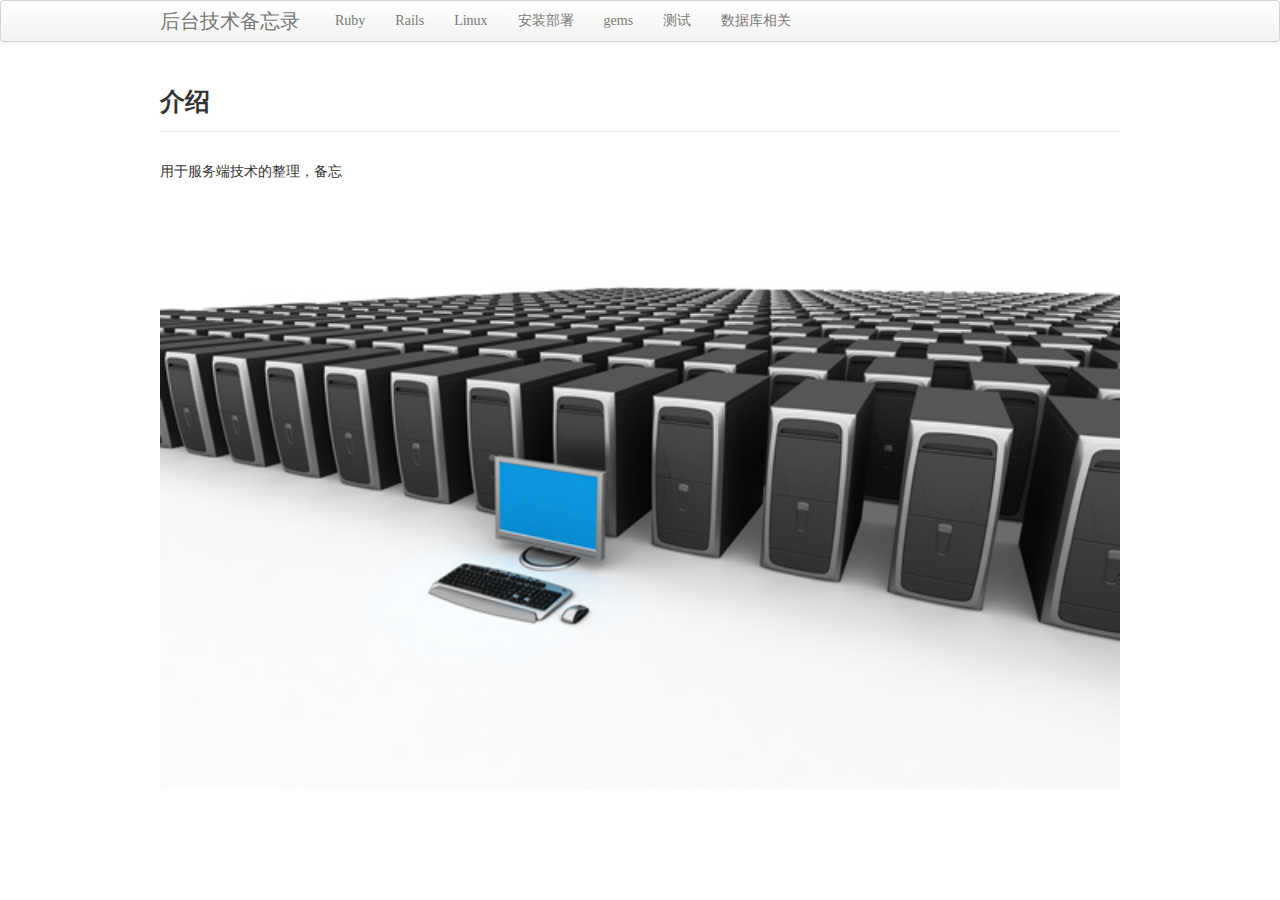
<file: index.html>
<!DOCTYPE html>
<html>
    <head>
        <meta charset=utf-8>
        <link type="text/css" rel="stylesheet" href="bootstrap.css"/>
		<link type="text/css" rel="stylesheet" href="stylesheets/screen.css"/>
		<link type="text/css" rel="stylesheet" href="demo_self.css"/>
		<link type="text/css" rel="stylesheet" href="prettify.css"/>
		<link type="text/css" rel="stylesheet" href="960_24_col.css"/>
    </head>
    <body onload="prettyPrint()">
        <div class="navbar">
          <div class="navbar-inner">
              <div class="container_24">
                <a class="brand" href="index.html">后台技术备忘录</a>
                <ul class="nav">
                  <li><a href="ruby.html">Ruby</a></li>
                  <li><a href="rails.html">Rails</a></li>
                  <li><a href="linux.html">Linux</a></li>
                  <li><a href="install.html">安装部署</a></li>
                  <li><a href="gems.html">gems</a></li>
                  <li><a href="test.html">测试</a></li>
                  <li><a href="database.html">数据库相关</a></li>
                </ul>
            </div>
          </div>
        </div>
		<div class="container_24">
            <h3 class="page-header">介绍</h3>
            <p>用于服务端技术的整理，备忘</p>
            <img src="image/server.jpg" style="width:960px">
			
		</div>
		<script type="text/javascript" src="jquery-1.7.1.min.js"></script>
        <!--[if IE]>
        <script type="text/javascript" src="form_type.js"></script>
        <![endif]-->
        <script type="text/javascript" src="prettify.js"></script>
		<script type="text/javascript" src="select.js"></script>
		<script type="text/javascript" src="bootstrap.js"></script>
        <script type="text/javascript" src="Livevalidation.js"></script>
         <script type="text/javascript" src="number.js"></script>
    </body>
</html>
</file>
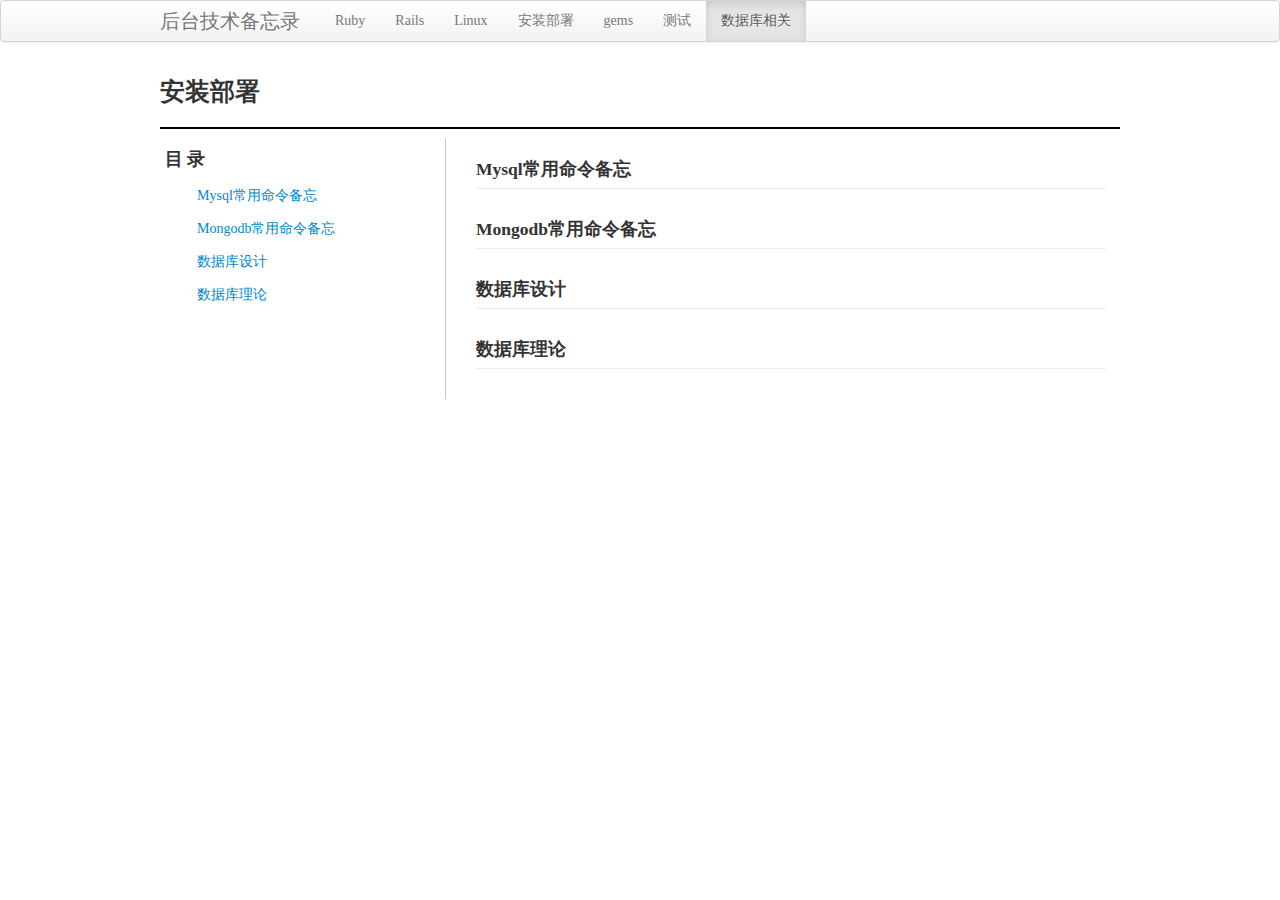
<file: database.html>
<!DOCTYPE html>
<html>
    <head>
        <meta charset=utf-8>
        <link type="text/css" rel="stylesheet" href="bootstrap.css"/>
		<link type="text/css" rel="stylesheet" href="stylesheets/screen.css"/>
		<link type="text/css" rel="stylesheet" href="demo_self.css"/>
		<link type="text/css" rel="stylesheet" href="prettify.css"/>
		<link type="text/css" rel="stylesheet" href="960_24_col.css"/>
    </head>
    <body onload="prettyPrint()">
        <div class="navbar">
          <div class="navbar-inner">
              <div class="container_24">
                <a class="brand" href="index.html">后台技术备忘录</a>
                <ul class="nav">
                  <li><a href="ruby.html">Ruby</a></li>
                  <li><a href="rails.html">Rails</a></li>
                  <li><a href="linux.html">Linux</a></li>
                  <li><a href="install.html">安装部署</a></li>
                  <li><a href="gems.html">gems</a></li>
                  <li><a href="test.html">测试</a></li>
                  <li class="active"><a href="database.html">数据库相关</a></li>
                </ul>
            </div>
          </div>
        </div>
		<div class="container_24">
            <h3 class="infoTitle">安装部署</h3>
            <div class="leftside grid_7">
                <h4>目 录</h4>
                <div class="row indexcontent">
                    <ul class="nav nav-pills nav-stacked">
                        <li><a href="#">Mysql常用命令备忘</a></li>
                        <li><a href="#">Mongodb常用命令备忘</a></li>
                        <li><a href="#">数据库设计</a></li>
                        <li><a href="#">数据库理论</a></li>
                    </ul>
                </div>
            </div>
            <div class="rightside grid_16">
                <h4 class="page-header">Mysql常用命令备忘</h3>
                <h4 class="page-header">Mongodb常用命令备忘</h3>
                <h4 class="page-header">数据库设计</h3>
                <h4 class="page-header">数据库理论</h3>
                
            </div>
		</div>
		<script type="text/javascript" src="jquery-1.7.1.min.js"></script>
        <!--[if IE]>
        <script type="text/javascript" src="form_type.js"></script>
        <![endif]-->
        <script type="text/javascript" src="prettify.js"></script>
		<script type="text/javascript" src="select.js"></script>
		<script type="text/javascript" src="bootstrap.js"></script>
        <script type="text/javascript" src="Livevalidation.js"></script>
         <script type="text/javascript" src="number.js"></script>
    </body>
</html>
</file>
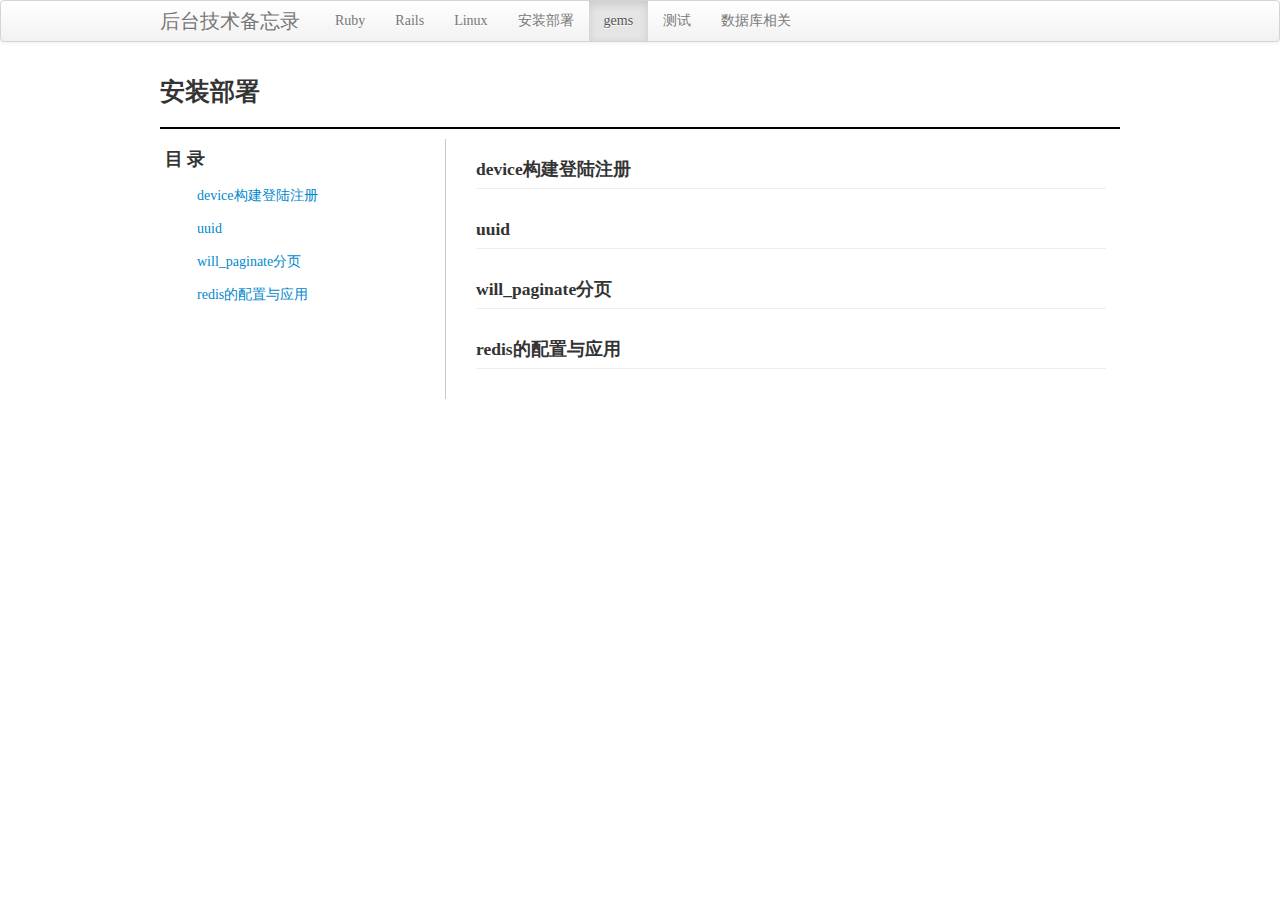
<file: gems.html>
<!DOCTYPE html>
<html>
    <head>
        <meta charset=utf-8>
        <link type="text/css" rel="stylesheet" href="bootstrap.css"/>
		<link type="text/css" rel="stylesheet" href="stylesheets/screen.css"/>
		<link type="text/css" rel="stylesheet" href="demo_self.css"/>
		<link type="text/css" rel="stylesheet" href="prettify.css"/>
		<link type="text/css" rel="stylesheet" href="960_24_col.css"/>
    </head>
    <body onload="prettyPrint()">
        <div class="navbar">
          <div class="navbar-inner">
              <div class="container_24">
                <a class="brand" href="index.html">后台技术备忘录</a>
                <ul class="nav">
                  <li><a href="ruby.html">Ruby</a></li>
                  <li><a href="rails.html">Rails</a></li>
                  <li><a href="linux.html">Linux</a></li>
                  <li><a href="install.html">安装部署</a></li>
                  <li class="active"><a href="gems.html">gems</a></li>
                  <li><a href="test.html">测试</a></li>
                  <li><a href="database.html">数据库相关</a></li>
                </ul>
            </div>
          </div>
        </div>
		<div class="container_24">
            <h3 class="infoTitle">安装部署</h3>
            <div class="leftside grid_7">
                <h4>目 录</h4>
                <div class="row indexcontent">
                    <ul class="nav nav-pills nav-stacked">
                        <li><a href="#">device构建登陆注册</a></li>
                        <li><a href="#">uuid</a></li>
                        <li><a href="#">will_paginate分页</a></li>
                        <li><a href="#">redis的配置与应用</a></li>
                    </ul>
                </div>
            </div>
            <div class="rightside grid_16">
                <h4 class="page-header">device构建登陆注册</h3>
                <h4 class="page-header">uuid</h3>
                <h4 class="page-header">will_paginate分页</h3>
                <h4 class="page-header">redis的配置与应用</h3>
                
            </div>
		</div>
		<script type="text/javascript" src="jquery-1.7.1.min.js"></script>
        <!--[if IE]>
        <script type="text/javascript" src="form_type.js"></script>
        <![endif]-->
        <script type="text/javascript" src="prettify.js"></script>
		<script type="text/javascript" src="select.js"></script>
		<script type="text/javascript" src="bootstrap.js"></script>
        <script type="text/javascript" src="Livevalidation.js"></script>
        <script type="text/javascript" src="number.js"></script>
    </body>
</html>
</file>
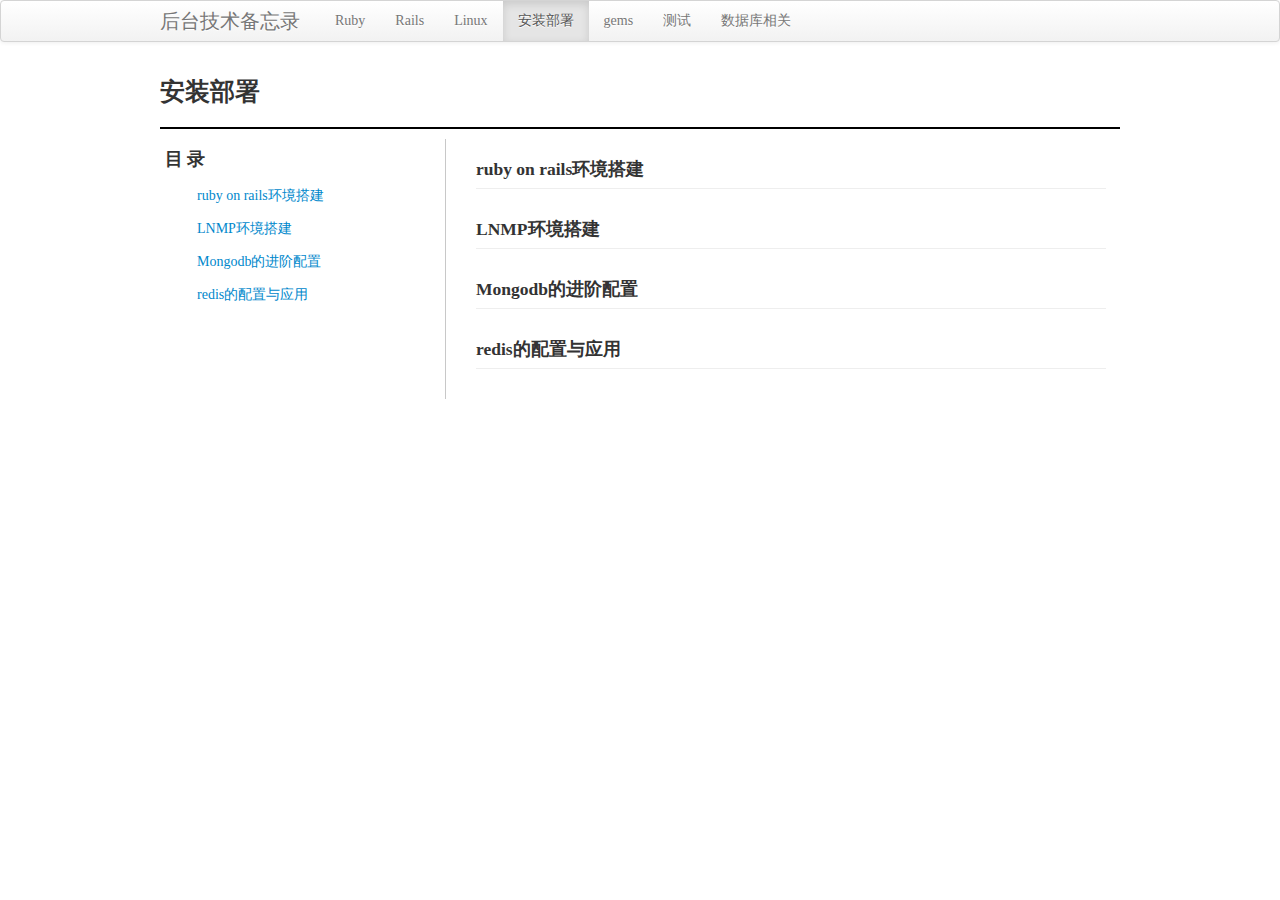
<file: install.html>
<!DOCTYPE html>
<html>
    <head>
        <meta charset=utf-8>
        <link type="text/css" rel="stylesheet" href="bootstrap.css"/>
		<link type="text/css" rel="stylesheet" href="stylesheets/screen.css"/>
		<link type="text/css" rel="stylesheet" href="demo_self.css"/>
		<link type="text/css" rel="stylesheet" href="prettify.css"/>
		<link type="text/css" rel="stylesheet" href="960_24_col.css"/>
    </head>
    <body onload="prettyPrint()">
        <div class="navbar">
          <div class="navbar-inner">
              <div class="container_24">
                <a class="brand" href="index.html">后台技术备忘录</a>
                <ul class="nav">
                  <li><a href="ruby.html">Ruby</a></li>
                  <li><a href="rails.html">Rails</a></li>
                  <li><a href="linux.html">Linux</a></li>
                  <li class="active"><a href="install.html">安装部署</a></li>
                  <li><a href="gems.html">gems</a></li>
                  <li><a href="test.html">测试</a></li>
                  <li><a href="database.html">数据库相关</a></li>
                </ul>
            </div>
          </div>
        </div>
		<div class="container_24">
            <h3 class="infoTitle">安装部署</h3>
            <div class="leftside grid_7">
                <h4>目 录</h4>
                <div class="row indexcontent">
                    <ul class="nav nav-pills nav-stacked">
                        <li><a href="#">ruby on rails环境搭建</a></li>
                        <li><a href="#">LNMP环境搭建</a></li>
                        <li><a href="#">Mongodb的进阶配置</a></li>
                        <li><a href="#">redis的配置与应用</a></li>
                    </ul>
                </div>
            </div>
            <div class="rightside grid_16">
                <h4 class="page-header">ruby on rails环境搭建</h3>
                <h4 class="page-header">LNMP环境搭建</h3>
                <h4 class="page-header">Mongodb的进阶配置</h3>
                <h4 class="page-header">redis的配置与应用</h3>
                
            </div>
		</div>
		<script type="text/javascript" src="jquery-1.7.1.min.js"></script>
        <!--[if IE]>
        <script type="text/javascript" src="form_type.js"></script>
        <![endif]-->
        <script type="text/javascript" src="prettify.js"></script>
		<script type="text/javascript" src="select.js"></script>
		<script type="text/javascript" src="bootstrap.js"></script>
        <script type="text/javascript" src="Livevalidation.js"></script>
        <script type="text/javascript" src="number.js"></script>
    </body>
</html>
</file>
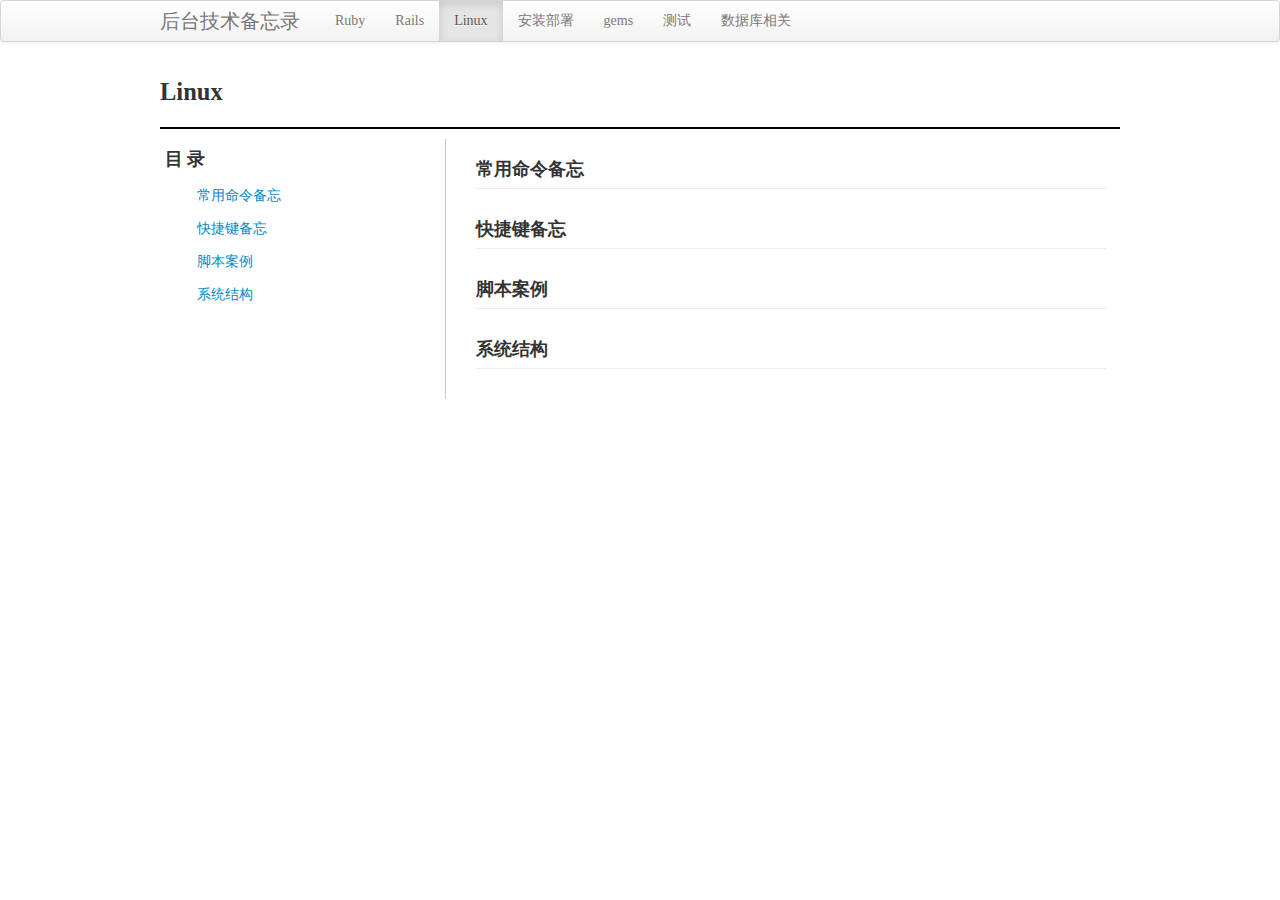
<file: linux.html>
<!DOCTYPE html>
<html>
    <head>
        <meta charset=utf-8>
        <link type="text/css" rel="stylesheet" href="bootstrap.css"/>
		<link type="text/css" rel="stylesheet" href="stylesheets/screen.css"/>
		<link type="text/css" rel="stylesheet" href="demo_self.css"/>
		<link type="text/css" rel="stylesheet" href="prettify.css"/>
		<link type="text/css" rel="stylesheet" href="960_24_col.css"/>
    </head>
    <body onload="prettyPrint()">
        <div class="navbar">
          <div class="navbar-inner">
              <div class="container_24">
                <a class="brand" href="index.html">后台技术备忘录</a>
                <ul class="nav">
                  <li><a href="ruby.html">Ruby</a></li>
                  <li><a href="rails.html">Rails</a></li>
                  <li class="active"><a href="linux.html">Linux</a></li>
                  <li><a href="install.html">安装部署</a></li>
                  <li><a href="gems.html">gems</a></li>
                  <li><a href="test.html">测试</a></li>
                  <li><a href="database.html">数据库相关</a></li>
                </ul>
            </div>
          </div>
        </div>
		<div class="container_24">
            <h3 class="infoTitle">Linux</h3>
            <div class="leftside grid_7">
                <h4>目 录</h4>
                <div class="row indexcontent">
                    <ul class="nav nav-pills nav-stacked">
                        <li><a href="#">常用命令备忘</a></li>
                        <li><a href="#">快捷键备忘</a></li>
                        <li><a href="#">脚本案例</a></li>
                        <li><a href="#">系统结构</a></li>
                    </ul>
                </div>
            </div>
            <div class="rightside grid_16">
                <h4 class="page-header">常用命令备忘</h3>
                <h4 class="page-header">快捷键备忘</h3>
                <h4 class="page-header">脚本案例</h3>
                <h4 class="page-header">系统结构</h3>
                
            </div>
		</div>
		<script type="text/javascript" src="jquery-1.7.1.min.js"></script>
        <!--[if IE]>
        <script type="text/javascript" src="form_type.js"></script>
        <![endif]-->
        <script type="text/javascript" src="prettify.js"></script>
		<script type="text/javascript" src="select.js"></script>
		<script type="text/javascript" src="bootstrap.js"></script>
        <script type="text/javascript" src="Livevalidation.js"></script>
         <script type="text/javascript" src="number.js"></script>
    </body>
</html>
</file>
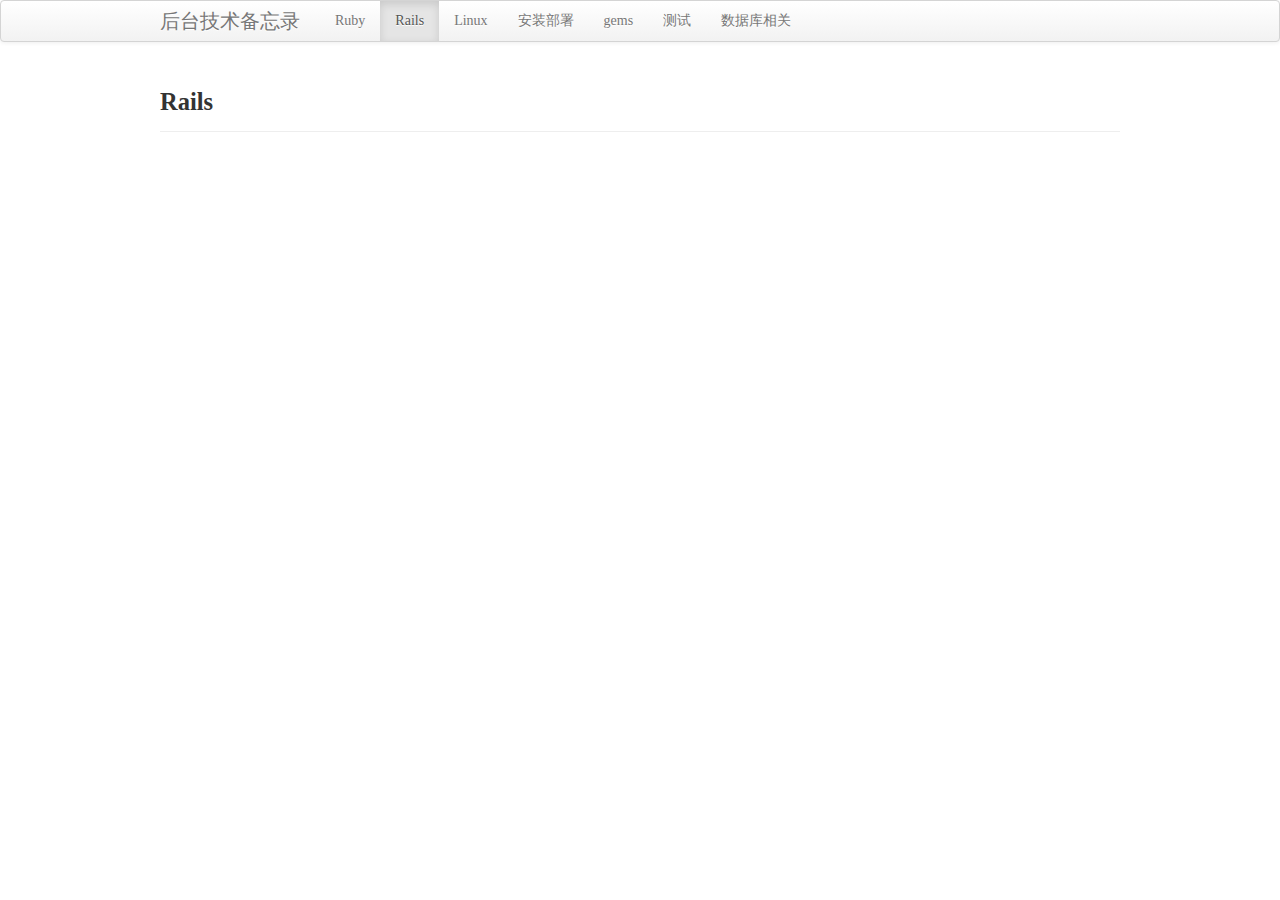
<file: rails.html>
<!DOCTYPE html>
<html>
    <head>
        <meta charset=utf-8>
        <link type="text/css" rel="stylesheet" href="bootstrap.css"/>
		<link type="text/css" rel="stylesheet" href="stylesheets/screen.css"/>
		<link type="text/css" rel="stylesheet" href="demo_self.css"/>
		<link type="text/css" rel="stylesheet" href="prettify.css"/>
		<link type="text/css" rel="stylesheet" href="960_24_col.css"/>
    </head>
    <body onload="prettyPrint()">
        <div class="navbar">
          <div class="navbar-inner">
              <div class="container_24">
                <a class="brand" href="index.html">后台技术备忘录</a>
                <ul class="nav">
                  <li><a href="ruby.html">Ruby</a></li>
                  <li class="active"><a href="rails.html">Rails</a></li>
                  <li><a href="linux.html">Linux</a></li>
                  <li><a href="install.html">安装部署</a></li>
                  <li><a href="gems.html">gems</a></li>
                  <li><a href="test.html">测试</a></li>
                  <li><a href="database.html">数据库相关</a></li>
                </ul>
            </div>
          </div>
        </div>
		<div class="container_24">
            <h3 class="page-header">Rails</h3>
			
		</div>
		<script type="text/javascript" src="jquery-1.7.1.min.js"></script>
        <!--[if IE]>
        <script type="text/javascript" src="form_type.js"></script>
        <![endif]-->
        <script type="text/javascript" src="prettify.js"></script>
		<script type="text/javascript" src="select.js"></script>
		<script type="text/javascript" src="bootstrap.js"></script>
        <script type="text/javascript" src="Livevalidation.js"></script>
         <script type="text/javascript" src="number.js"></script>
    </body>
</html>
</file>
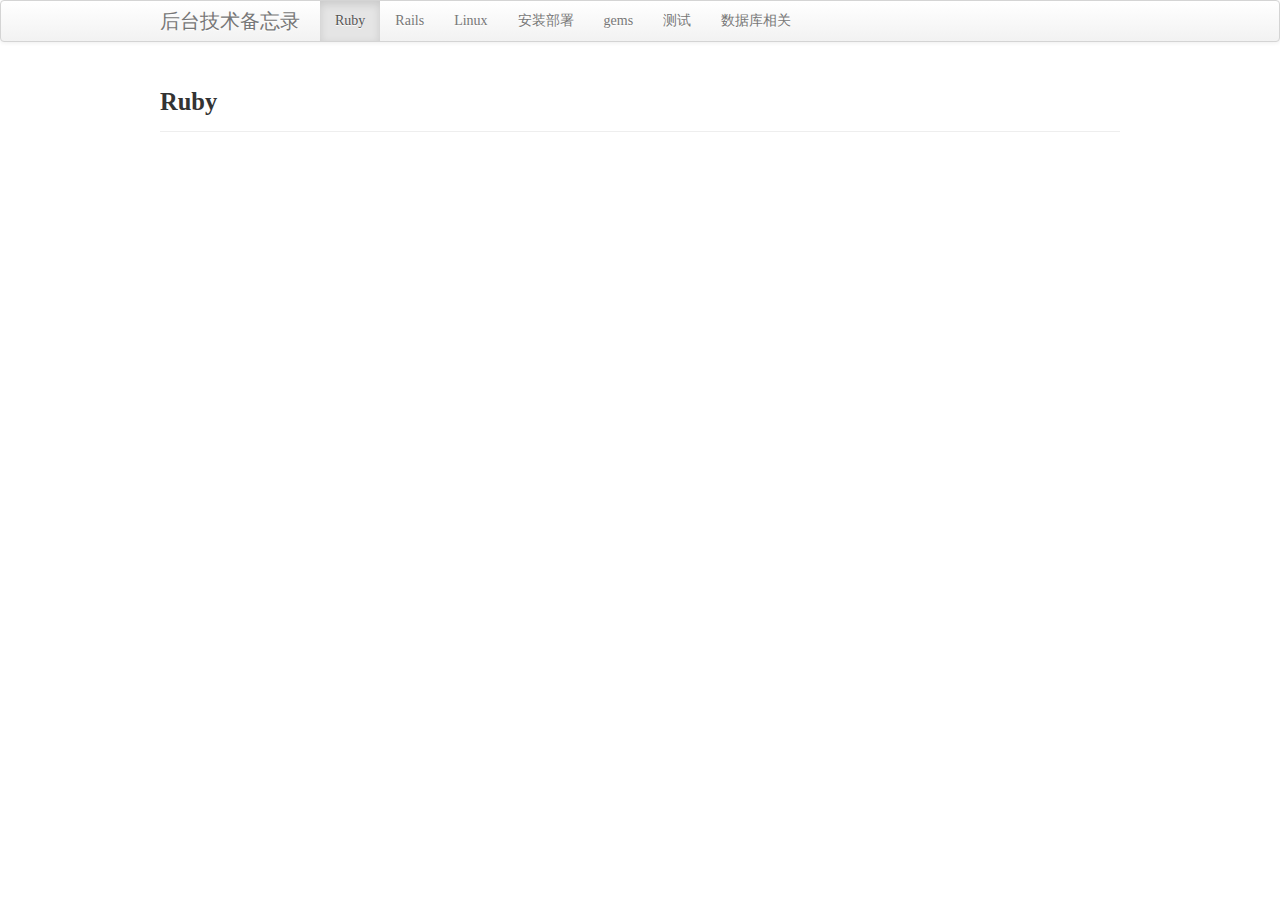
<file: ruby.html>
<!DOCTYPE html>
<html>
    <head>
        <meta charset=utf-8>
        <link type="text/css" rel="stylesheet" href="bootstrap.css"/>
		<link type="text/css" rel="stylesheet" href="stylesheets/screen.css"/>
		<link type="text/css" rel="stylesheet" href="demo_self.css"/>
		<link type="text/css" rel="stylesheet" href="prettify.css"/>
		<link type="text/css" rel="stylesheet" href="960_24_col.css"/>
    </head>
    <body onload="prettyPrint()">
        <div class="navbar">
          <div class="navbar-inner">
              <div class="container_24">
                <a class="brand" href="index.html">后台技术备忘录</a>
                <ul class="nav">
                  <li class="active"><a href="ruby.html">Ruby</a></li>
                  <li><a href="rails.html">Rails</a></li>
                  <li><a href="linux.html">Linux</a></li>
                  <li><a href="install.html">安装部署</a></li>
                  <li><a href="gems.html">gems</a></li>
                  <li><a href="test.html">测试</a></li>
                  <li><a href="database.html">数据库相关</a></li>
                </ul>
            </div>
          </div>
        </div>
		<div class="container_24">
            <h3 class="page-header">Ruby</h3>
			
		</div>
		<script type="text/javascript" src="jquery-1.7.1.min.js"></script>
        <!--[if IE]>
        <script type="text/javascript" src="form_type.js"></script>
        <![endif]-->
        <script type="text/javascript" src="prettify.js"></script>
		<script type="text/javascript" src="select.js"></script>
		<script type="text/javascript" src="bootstrap.js"></script>
        <script type="text/javascript" src="Livevalidation.js"></script>
         <script type="text/javascript" src="number.js"></script>
    </body>
</html>
</file>
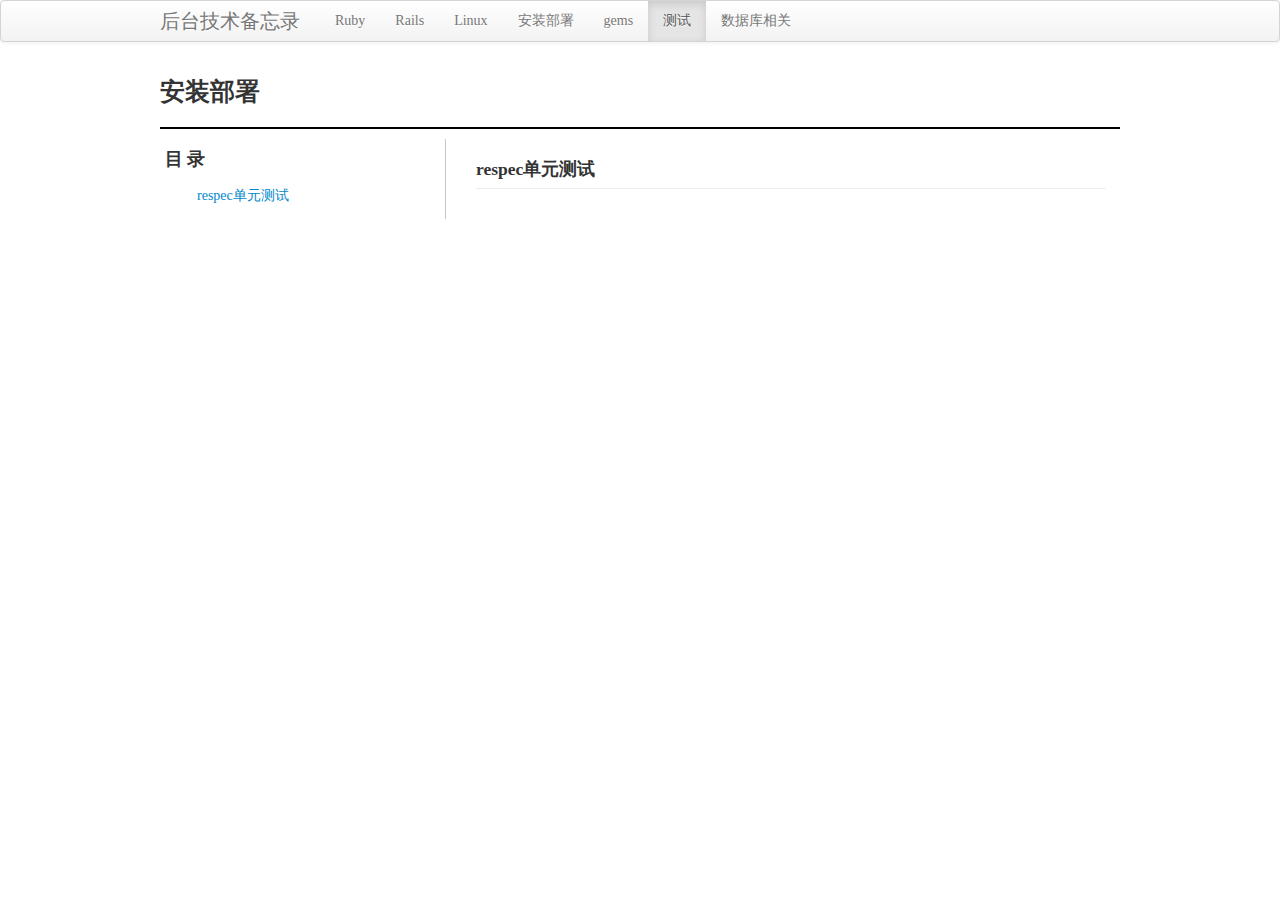
<file: test.html>
<!DOCTYPE html>
<html>
    <head>
        <meta charset=utf-8>
        <link type="text/css" rel="stylesheet" href="bootstrap.css"/>
		<link type="text/css" rel="stylesheet" href="stylesheets/screen.css"/>
		<link type="text/css" rel="stylesheet" href="demo_self.css"/>
		<link type="text/css" rel="stylesheet" href="prettify.css"/>
		<link type="text/css" rel="stylesheet" href="960_24_col.css"/>
    </head>
    <body onload="prettyPrint()">
        <div class="navbar">
          <div class="navbar-inner">
              <div class="container_24">
                <a class="brand" href="index.html">后台技术备忘录</a>
                <ul class="nav">
                  <li><a href="ruby.html">Ruby</a></li>
                  <li><a href="rails.html">Rails</a></li>
                  <li><a href="linux.html">Linux</a></li>
                  <li><a href="install.html">安装部署</a></li>
                  <li><a href="gems.html">gems</a></li>
                  <li class="active"><a href="test.html">测试</a></li>
                  <li><a href="database.html">数据库相关</a></li>
                </ul>
            </div>
          </div>
        </div>
		<div class="container_24">
            <h3 class="infoTitle">安装部署</h3>
            <div class="leftside grid_7">
                <h4>目 录</h4>
                <div class="row indexcontent">
                    <ul class="nav nav-pills nav-stacked">
                        <li><a href="#">respec单元测试</a></li>
                    </ul>
                </div>
            </div>
            <div class="rightside grid_16">
                <h4 class="page-header">respec单元测试</h3>
                
            </div>
		</div>
		<script type="text/javascript" src="jquery-1.7.1.min.js"></script>
        <!--[if IE]>
        <script type="text/javascript" src="form_type.js"></script>
        <![endif]-->
        <script type="text/javascript" src="prettify.js"></script>
		<script type="text/javascript" src="select.js"></script>
		<script type="text/javascript" src="bootstrap.js"></script>
        <script type="text/javascript" src="Livevalidation.js"></script>
        <script type="text/javascript" src="number.js"></script>
    </body>
</html>
</file>
<file: stylesheets/screen.css>
/* Welcome to Compass.
 * In this file you should write your main styles. (or centralize your imports)
 * Import this file using the following HTML or equivalent:
 * <link href="/stylesheets/screen.css" media="screen, projection" rel="stylesheet" type="text/css" /> */
/* line 7, ../sass/screen.scss */
input, button, select, textarea {
  outline: none;
  *zoom: 1;
  behavior: url(PIE.htc);
}

/* line 9, ../sass/screen.scss */
html body div.clear,
html body span.clear {
  background: none;
  border: 0;
  clear: both;
  display: block;
  float: none;
  font-size: 0;
  margin: 0;
  padding: 0;
  overflow: hidden;
  visibility: hidden;
  width: 0;
  height: 0;
}

/* line 24, ../sass/screen.scss */
input,
button {
  padding: 0;
}

/* line 27, ../sass/screen.scss */
input, textarea, button {
  -webkit-box-shadow: inset white 0 0 0 1px;
  -moz-box-shadow: inset white 0 0 0 1px;
  box-shadow: inset white 0 0 0 1px;
  border: 1px solid #c8c8c8;
}

/* line 31, ../sass/screen.scss */
body {
  scrollbar-face-color: #c8c8c8;
  scrollbar-highlight-color: #f5f5f5;
  scrollbar-shadow-color: #f5f5f5;
  scrollbar-3dlight-color: #f5f5f5;
  scrollbar-arrow-color: #ffffff;
  scrollbar-track-color: #f5f5f5;
  scrollbar-darkshadow-color: #f5f5f5;
  scrollbar-base-color: #f5f5f5;
}

/* line 42, ../sass/screen.scss */
::-webkit-scrollbar {
  width: 12px;
}

/* Track */
/* line 47, ../sass/screen.scss */
::-webkit-scrollbar-track {
  -webkit-box-shadow: inset 0 0 6px rgba(0, 0, 0, 0.3);
  -webkit-border-radius: 10px;
  border-radius: 10px;
}

/* Handle */
/* line 54, ../sass/screen.scss */
::-webkit-scrollbar-thumb {
  -webkit-border-radius: 10px;
  border-radius: 10px;
  background: rgba(200, 200, 200, 0.8);
  -webkit-box-shadow: inset 0 0 6px rgba(0, 0, 0, 0.5);
}

/* line 60, ../sass/screen.scss */
::-webkit-scrollbar-thumb:window-inactive {
  background: rgba(200, 200, 200, 0.4);
}

/* line 65, ../sass/screen.scss */
input:focus,
textarea:focus {
  background-color: white;
}

/* line 69, ../sass/screen.scss */
input.grayInput {
  -webkit-border-radius: 4px;
  -moz-border-radius: 4px;
  -ms-border-radius: 4px;
  -o-border-radius: 4px;
  border-radius: 4px;
  background-color: #f5f5f5;
  height: 20px;
  line-height: 20px;
  padding: 2px;
}

/* line 76, ../sass/screen.scss */
input.grayInput:focus {
  background-color: white;
  outline: none;
  -moz-outline: none;
}

/* line 82, ../sass/screen.scss */
input[type="password"] {
  height: 20px;
  line-height: 20px;
}

/* line 87, ../sass/screen.scss */
.grayTextarea {
  -webkit-border-radius: 4px;
  -moz-border-radius: 4px;
  -ms-border-radius: 4px;
  -o-border-radius: 4px;
  border-radius: 4px;
  resize: none;
  height: 200px;
  background-color: #f5f5f5;
}

/* line 94, ../sass/screen.scss */
.graySearchButton {
  background: url(../image/icongroup.png);
  background-position: 0 0;
  height: 24px;
  width: 20px;
  cursor: pointer;
  z-index: 200;
  border: 1px solid #c8c8c8;
  border-left: none;
  -moz-border-radius-topright: 4px;
  -webkit-border-top-right-radius: 4px;
  border-top-right-radius: 4px;
  -moz-border-radius-bottomright: 4px;
  -webkit-border-bottom-right-radius: 4px;
  border-bottom-right-radius: 4px;
  -webkit-box-shadow: inset white -1px 0 0 1px;
  -moz-box-shadow: inset white -1px 0 0 1px;
  box-shadow: inset white -1px 0 0 1px;
  background-color: #f5f5f5;
  display: inline-block;
  *display: inline;
  margin-bottom: 0;
  vertical-align: middle;
  *zoom: 1;
  padding: 2px;
  *margin-left: -5px;
  *border-radius: 3px;
}

/* line 116, ../sass/screen.scss */
.graySearchInput {
  -moz-border-radius-topleft: 4px;
  -webkit-border-top-left-radius: 4px;
  border-top-left-radius: 4px;
  -moz-border-radius-bottomleft: 4px;
  -webkit-border-bottom-left-radius: 4px;
  border-bottom-left-radius: 4px;
  border-right: none;
  height: 22px;
  width: 150px;
  background-color: #f5f5f5;
  margin-right: -5px;
  display: inline-block;
  *display: inline;
  margin-bottom: 0;
  vertical-align: middle;
  *zoom: 1;
  padding: 0;
  *border-radius: 3px;
}

/* line 132, ../sass/screen.scss */
.gray-pill {
  border: 1px solid #c8c8c8;
  -webkit-border-radius: 4px;
  -moz-border-radius: 4px;
  -ms-border-radius: 4px;
  -o-border-radius: 4px;
  border-radius: 4px;
  -webkit-box-shadow: inset white 0 0 0 1px;
  -moz-box-shadow: inset white 0 0 0 1px;
  box-shadow: inset white 0 0 0 1px;
  background-image: -webkit-gradient(linear, 50% 0%, 50% 100%, color-stop(0%, #ffffff), color-stop(100%, #e9e9e9));
  background-image: -webkit-linear-gradient(#ffffff, #e9e9e9);
  background-image: -moz-linear-gradient(#ffffff, #e9e9e9);
  background-image: -o-linear-gradient(#ffffff, #e9e9e9);
  background-image: linear-gradient(#ffffff, #e9e9e9);
  color: #717171;
  font: bold 14px/1 "Lucida Grande", "Lucida Sans Unicode", "Lucida Sans", Geneva, Verdana, sans-serif;
  padding: 2px;
  text-align: center;
  vertical-align: middle;
  text-transform: uppercase;
  cursor: pointer;
  height: 20px;
  line-height: 20px;
  -pie-background: linear-gradient(#ffffff, #e9e9e9);
  behavior: url(PIE.htc);
}

/* line 151, ../sass/screen.scss */
.gray-pill:hover {
  background-image: -webkit-gradient(linear, 50% 0%, 50% 100%, color-stop(0%, #e9e9e9), color-stop(100%, #ffffff));
  background-image: -webkit-linear-gradient(#e9e9e9, #ffffff);
  background-image: -moz-linear-gradient(#e9e9e9, #ffffff);
  background-image: -o-linear-gradient(#e9e9e9, #ffffff);
  background-image: linear-gradient(#e9e9e9, #ffffff);
  -pie-background: linear-gradient(#e9e9e9, #ffffff);
}

/* line 156, ../sass/screen.scss */
.gray-pill:active {
  background: white;
  -webkit-box-shadow: inset #efefef 0 0 0 2px;
  -moz-box-shadow: inset #efefef 0 0 0 2px;
  box-shadow: inset #efefef 0 0 0 2px;
}

/* line 161, ../sass/screen.scss */
.gray-dropdown {
  border: 1px solid #c8c8c8;
  -webkit-border-radius: 4px;
  -moz-border-radius: 4px;
  -ms-border-radius: 4px;
  -o-border-radius: 4px;
  border-radius: 4px;
  background-image: -webkit-gradient(linear, 50% 0%, 50% 100%, color-stop(0%, #ffffff), color-stop(100%, #e9e9e9));
  background-image: -webkit-linear-gradient(#ffffff, #e9e9e9);
  background-image: -moz-linear-gradient(#ffffff, #e9e9e9);
  background-image: -o-linear-gradient(#ffffff, #e9e9e9);
  background-image: linear-gradient(#ffffff, #e9e9e9);
  -pie-background: linear-gradient(#ffffff, #e9e9e9);
  height: 22px;
  width: 50px;
  cursor: pointer;
  behavior: url(PIE.htc);
}

/* line 172, ../sass/screen.scss */
.gray-dropdown:hover {
  background: white;
  -pie-background: linear-gradient(#e9e9e9, #ffffff);
}

/* line 177, ../sass/screen.scss */
.set {
  height: 18px;
  width: 18px;
  line-height: 18px;
  background: url(../image/icongroup.png) no-repeat;
  background-position: -16px -1px;
  display: inline-block;
  vertical-align: middle;
  margin-left: 6px;
}

/* line 188, ../sass/screen.scss */
.setdown {
  height: 18px;
  width: 18px;
  line-height: 18px;
  background: url(../image/icongroup.png) no-repeat;
  background-position: -34px -1px;
  display: inline-block;
  vertical-align: middle;
  margin-left: 1px;
}

/* line 200, ../sass/screen.scss */
.numberborder {
  border: 1px solid #c8c8c8;
  -webkit-border-radius: 4px;
  -moz-border-radius: 4px;
  -ms-border-radius: 4px;
  -o-border-radius: 4px;
  border-radius: 4px;
  width: 110px;
  padding-bottom: 3px;
  display: inline;
  behavior: url(PIE.htc);
}

/* line 209, ../sass/screen.scss */
.number {
  -webkit-border-radius: 4px;
  -moz-border-radius: 4px;
  -ms-border-radius: 4px;
  -o-border-radius: 4px;
  border-radius: 4px;
  border: none;
  display: inline-block;
  *display: inline;
  margin-bottom: 0;
  vertical-align: middle;
  *zoom: 1;
  padding-left: 3px;
  width: 80px;
  height: 20px;
}

/* line 222, ../sass/screen.scss */
.numberadjust {
  width: 17px;
  height: 30px;
  display: inline-block;
  *display: inline;
  margin-bottom: 0;
  vertical-align: middle;
  *zoom: 1;
  padding: 0;
  cursor: pointer;
}

/* line 234, ../sass/screen.scss */
.numberup {
  height: 15px;
  background: url(../image/icongroup.png) no-repeat;
  background-position: -50px 1px;
}

/* line 240, ../sass/screen.scss */
.numberdown {
  height: 15px;
  background: url(../image/icongroup.png) no-repeat;
  background-position: -34px -6px;
}

/* line 250, ../sass/screen.scss */
.j-container {
  position: relative;
  min-width: 136px;
  width: 15%;
  height: 22px;
  background: #FFF;
  -webkit-border-radius: 4px;
  -moz-border-radius: 4px;
  -ms-border-radius: 4px;
  -o-border-radius: 4px;
  border-radius: 4px;
  border: 1px solid #c8c8c8;
  behavior: url(PIE.htc);
}

/* line 261, ../sass/screen.scss */
.j-select-arrrowDown {
  width: 19px;
  height: 24px;
  right: 0px;
  top: 0px;
  background: url(../image/icongroup.png) no-repeat;
  background-position: -34px 1px;
}

/* line 273, ../sass/screen.scss */
.j-container div {
  color: #333;
  padding-left: 3px;
  line-height: 24px;
  width: 15%;
}

/* line 280, ../sass/screen.scss */
.j-select-list {
  z-index: 1000;
  border: #dbdfe6 solid 1px;
  text-align: left;
  background: #FFF;
}

/* line 287, ../sass/screen.scss */
.j-select-list li {
  color: #333;
  padding-left: 3px;
  line-height: 24px;
  height: 24px;
}

/* line 294, ../sass/screen.scss */
.j-select-list li.active {
  background: #dbdfe6;
  color: #FFF;
}

/* line 299, ../sass/screen.scss */
.validity-tooltip {
  z-index: 1003;
  cursor: pointer;
  padding: 5px;
  width: 16em;
  border: 1px solid #c8c8c8;
  color: #111;
  position: absolute;
  background-image: -webkit-gradient(linear, 50% 0%, 50% 100%, color-stop(0%, #ffffff), color-stop(100%, #e9e9e9));
  background-image: -webkit-linear-gradient(#ffffff, #e9e9e9);
  background-image: -moz-linear-gradient(#ffffff, #e9e9e9);
  background-image: -o-linear-gradient(#ffffff, #e9e9e9);
  background-image: linear-gradient(#ffffff, #e9e9e9);
  -webkit-border-radius: 4px;
  -moz-border-radius: 4px;
  -ms-border-radius: 4px;
  -o-border-radius: 4px;
  border-radius: 4px;
  -webkit-box-shadow: #c8c8c8 2px 2px 2px;
  -moz-box-shadow: #c8c8c8 2px 2px 2px;
  box-shadow: #c8c8c8 2px 2px 2px;
}

/* line 313, ../sass/screen.scss */
.validity-tooltip .validity-tooltip-outer, .validity-tooltip .validity-tooltip-inner {
  position: absolute;
  width: 0;
  height: 0;
  border-right-width: 0;
  background: none;
  bottom: auto;
}

/* line 322, ../sass/screen.scss */
.validity-tooltip .validity-tooltip-outer {
  top: -10px;
  left: 11px;
  height: 20px;
  width: 20px;
}

/* line 329, ../sass/screen.scss */
.validity-tooltip .validity-tooltip-inner {
  top: -5px;
  left: 3px;
  height: 20px;
  width: 20px;
  background: url(../image/sanjiao.png) no-repeat;
}

/* line 337, ../sass/screen.scss */
.LV_validation_message {
  font-weight: bold;
  margin: 0 0 0 5px;
}

/* line 342, ../sass/screen.scss */
.LV_valid {
  color: #00CC00;
}

/* line 346, ../sass/screen.scss */
.LV_invalid {
  color: #CC0000;
}

/* line 354, ../sass/screen.scss */
.LV_valid_field,
input.LV_valid_field:hover,
input.LV_valid_field:active,
textarea.LV_valid_field:hover,
textarea.LV_valid_field:active {
  border: 1px solid #00cc00;
}

/* line 362, ../sass/screen.scss */
.LV_invalid_field,
input.LV_invalid_field:hover,
input.LV_invalid_field:active,
textarea.LV_invalid_field:hover,
textarea.LV_invalid_field:active {
  border: 1px solid #cc0000;
}

/* line 367, ../sass/screen.scss */
.nav-tabs > li > a {
  color: #989898;
}

/* line 371, ../sass/screen.scss */
.nav-tabs > li > a:hover {
  color: #555555;
  background: #eaeaea;
}

/* line 376, ../sass/screen.scss */
.progress {
  width: 400px;
}

/* line 380, ../sass/screen.scss */
.progress .bar {
  background: #c8c8c8;
}
</file>
<file: demo_self.css>
body{
	font-family:"Microsoft YaHei",微软雅黑,"Microsoft JhengHei",华文细黑,STHeiti,MingLiu;
	font-size:14px;
}

.infoTitle{
	border-bottom:2px solid black; 
	padding-bottom:15px;
}

.secondTip{
	margin-left:20px;
}

ol, ul, li {
	list-style: none;
	margin: 0px;
	padding: 0px;
	border: 0px;
	vertical-align: baseline;
}

.leftside{
	float:left;
}
.rightside{
	float:left;
	border-left:1px solid #c8c8c8;
	padding-left:30px;
}

.indexcontent{
	margin-left:20px;
}
</file>
<file: prettify.css>
.pln{color:#000}@media screen{.str{color:#080}.kwd{color:#008}.com{color:#800}.typ{color:#606}.lit{color:#066}.pun,.opn,.clo{color:#660}.tag{color:#008}.atn{color:#606}.atv{color:#080}.dec,.var{color:#606}.fun{color:red}}@media print,projection{.str{color:#060}.kwd{color:#006;font-weight:bold}.com{color:#600;font-style:italic}.typ{color:#404;font-weight:bold}.lit{color:#044}.pun,.opn,.clo{color:#440}.tag{color:#006;font-weight:bold}.atn{color:#404}.atv{color:#060}}pre.prettyprint{padding:2px;border:1px solid #888;margin-top: 20px;}ol.linenums{margin-top:0;margin-bottom:0}li.L0,li.L1,li.L2,li.L3,li.L5,li.L6,li.L7,li.L8{list-style-type:none}li.L1,li.L3,li.L5,li.L7,li.L9{background:#eee}
</file>
<file: 960_24_col.css>
/*
  960 Grid System ~ Core CSS.
  Learn more ~ http://960.gs/

  Licensed under GPL and MIT.
*/

/*
  Forces backgrounds to span full width,
  even if there is horizontal scrolling.
  Increase this if your layout is wider.

  Note: IE6 works fine without this fix.
*/

body {
  min-width: 960px;
}

/* `Container
----------------------------------------------------------------------------------------------------*/

.container_24 {
  margin-left: auto;
  margin-right: auto;
  width: 960px;
}

/* `Grid >> Global
----------------------------------------------------------------------------------------------------*/

.grid_1,
.grid_2,
.grid_3,
.grid_4,
.grid_5,
.grid_6,
.grid_7,
.grid_8,
.grid_9,
.grid_10,
.grid_11,
.grid_12,
.grid_13,
.grid_14,
.grid_15,
.grid_16,
.grid_17,
.grid_18,
.grid_19,
.grid_20,
.grid_21,
.grid_22,
.grid_23,
.grid_24 {
  display: inline;
  float: left;
  margin-left: 5px;
  margin-right: 5px;
}

.push_1, .pull_1,
.push_2, .pull_2,
.push_3, .pull_3,
.push_4, .pull_4,
.push_5, .pull_5,
.push_6, .pull_6,
.push_7, .pull_7,
.push_8, .pull_8,
.push_9, .pull_9,
.push_10, .pull_10,
.push_11, .pull_11,
.push_12, .pull_12,
.push_13, .pull_13,
.push_14, .pull_14,
.push_15, .pull_15,
.push_16, .pull_16,
.push_17, .pull_17,
.push_18, .pull_18,
.push_19, .pull_19,
.push_20, .pull_20,
.push_21, .pull_21,
.push_22, .pull_22,
.push_23, .pull_23 {
  position: relative;
}

/* `Grid >> Children (Alpha ~ First, Omega ~ Last)
----------------------------------------------------------------------------------------------------*/

.alpha {
  margin-left: 0;
}

.omega {
  margin-right: 0;
}

/* `Grid >> 24 Columns
----------------------------------------------------------------------------------------------------*/

.container_24 .grid_1 {
  width: 30px;
}

.container_24 .grid_2 {
  width: 70px;
}

.container_24 .grid_3 {
  width: 110px;
}

.container_24 .grid_4 {
  width: 150px;
}

.container_24 .grid_5 {
  width: 190px;
}

.container_24 .grid_6 {
  width: 230px;
}

.container_24 .grid_7 {
  width: 270px;
}

.container_24 .grid_8 {
  width: 310px;
}

.container_24 .grid_9 {
  width: 350px;
}

.container_24 .grid_10 {
  width: 390px;
}

.container_24 .grid_11 {
  width: 430px;
}

.container_24 .grid_12 {
  width: 470px;
}

.container_24 .grid_13 {
  width: 510px;
}

.container_24 .grid_14 {
  width: 550px;
}

.container_24 .grid_15 {
  width: 590px;
}

.container_24 .grid_16 {
  width: 630px;
}

.container_24 .grid_17 {
  width: 670px;
}

.container_24 .grid_18 {
  width: 710px;
}

.container_24 .grid_19 {
  width: 750px;
}

.container_24 .grid_20 {
  width: 790px;
}

.container_24 .grid_21 {
  width: 830px;
}

.container_24 .grid_22 {
  width: 870px;
}

.container_24 .grid_23 {
  width: 910px;
}

.container_24 .grid_24 {
  width: 950px;
}

/* `Prefix Extra Space >> 24 Columns
----------------------------------------------------------------------------------------------------*/

.container_24 .prefix_1 {
  padding-left: 40px;
}

.container_24 .prefix_2 {
  padding-left: 80px;
}

.container_24 .prefix_3 {
  padding-left: 120px;
}

.container_24 .prefix_4 {
  padding-left: 160px;
}

.container_24 .prefix_5 {
  padding-left: 200px;
}

.container_24 .prefix_6 {
  padding-left: 240px;
}

.container_24 .prefix_7 {
  padding-left: 280px;
}

.container_24 .prefix_8 {
  padding-left: 320px;
}

.container_24 .prefix_9 {
  padding-left: 360px;
}

.container_24 .prefix_10 {
  padding-left: 400px;
}

.container_24 .prefix_11 {
  padding-left: 440px;
}

.container_24 .prefix_12 {
  padding-left: 480px;
}

.container_24 .prefix_13 {
  padding-left: 520px;
}

.container_24 .prefix_14 {
  padding-left: 560px;
}

.container_24 .prefix_15 {
  padding-left: 600px;
}

.container_24 .prefix_16 {
  padding-left: 640px;
}

.container_24 .prefix_17 {
  padding-left: 680px;
}

.container_24 .prefix_18 {
  padding-left: 720px;
}

.container_24 .prefix_19 {
  padding-left: 760px;
}

.container_24 .prefix_20 {
  padding-left: 800px;
}

.container_24 .prefix_21 {
  padding-left: 840px;
}

.container_24 .prefix_22 {
  padding-left: 880px;
}

.container_24 .prefix_23 {
  padding-left: 920px;
}

/* `Suffix Extra Space >> 24 Columns
----------------------------------------------------------------------------------------------------*/

.container_24 .suffix_1 {
  padding-right: 40px;
}

.container_24 .suffix_2 {
  padding-right: 80px;
}

.container_24 .suffix_3 {
  padding-right: 120px;
}

.container_24 .suffix_4 {
  padding-right: 160px;
}

.container_24 .suffix_5 {
  padding-right: 200px;
}

.container_24 .suffix_6 {
  padding-right: 240px;
}

.container_24 .suffix_7 {
  padding-right: 280px;
}

.container_24 .suffix_8 {
  padding-right: 320px;
}

.container_24 .suffix_9 {
  padding-right: 360px;
}

.container_24 .suffix_10 {
  padding-right: 400px;
}

.container_24 .suffix_11 {
  padding-right: 440px;
}

.container_24 .suffix_12 {
  padding-right: 480px;
}

.container_24 .suffix_13 {
  padding-right: 520px;
}

.container_24 .suffix_14 {
  padding-right: 560px;
}

.container_24 .suffix_15 {
  padding-right: 600px;
}

.container_24 .suffix_16 {
  padding-right: 640px;
}

.container_24 .suffix_17 {
  padding-right: 680px;
}

.container_24 .suffix_18 {
  padding-right: 720px;
}

.container_24 .suffix_19 {
  padding-right: 760px;
}

.container_24 .suffix_20 {
  padding-right: 800px;
}

.container_24 .suffix_21 {
  padding-right: 840px;
}

.container_24 .suffix_22 {
  padding-right: 880px;
}

.container_24 .suffix_23 {
  padding-right: 920px;
}

/* `Push Space >> 24 Columns
----------------------------------------------------------------------------------------------------*/

.container_24 .push_1 {
  left: 40px;
}

.container_24 .push_2 {
  left: 80px;
}

.container_24 .push_3 {
  left: 120px;
}

.container_24 .push_4 {
  left: 160px;
}

.container_24 .push_5 {
  left: 200px;
}

.container_24 .push_6 {
  left: 240px;
}

.container_24 .push_7 {
  left: 280px;
}

.container_24 .push_8 {
  left: 320px;
}

.container_24 .push_9 {
  left: 360px;
}

.container_24 .push_10 {
  left: 400px;
}

.container_24 .push_11 {
  left: 440px;
}

.container_24 .push_12 {
  left: 480px;
}

.container_24 .push_13 {
  left: 520px;
}

.container_24 .push_14 {
  left: 560px;
}

.container_24 .push_15 {
  left: 600px;
}

.container_24 .push_16 {
  left: 640px;
}

.container_24 .push_17 {
  left: 680px;
}

.container_24 .push_18 {
  left: 720px;
}

.container_24 .push_19 {
  left: 760px;
}

.container_24 .push_20 {
  left: 800px;
}

.container_24 .push_21 {
  left: 840px;
}

.container_24 .push_22 {
  left: 880px;
}

.container_24 .push_23 {
  left: 920px;
}

/* `Pull Space >> 24 Columns
----------------------------------------------------------------------------------------------------*/

.container_24 .pull_1 {
  left: -40px;
}

.container_24 .pull_2 {
  left: -80px;
}

.container_24 .pull_3 {
  left: -120px;
}

.container_24 .pull_4 {
  left: -160px;
}

.container_24 .pull_5 {
  left: -200px;
}

.container_24 .pull_6 {
  left: -240px;
}

.container_24 .pull_7 {
  left: -280px;
}

.container_24 .pull_8 {
  left: -320px;
}

.container_24 .pull_9 {
  left: -360px;
}

.container_24 .pull_10 {
  left: -400px;
}

.container_24 .pull_11 {
  left: -440px;
}

.container_24 .pull_12 {
  left: -480px;
}

.container_24 .pull_13 {
  left: -520px;
}

.container_24 .pull_14 {
  left: -560px;
}

.container_24 .pull_15 {
  left: -600px;
}

.container_24 .pull_16 {
  left: -640px;
}

.container_24 .pull_17 {
  left: -680px;
}

.container_24 .pull_18 {
  left: -720px;
}

.container_24 .pull_19 {
  left: -760px;
}

.container_24 .pull_20 {
  left: -800px;
}

.container_24 .pull_21 {
  left: -840px;
}

.container_24 .pull_22 {
  left: -880px;
}

.container_24 .pull_23 {
  left: -920px;
}

/* `Clear Floated Elements
----------------------------------------------------------------------------------------------------*/

/* http://sonspring.com/journal/clearing-floats */

.clear {
  clear: both;
  display: block;
  overflow: hidden;
  visibility: hidden;
  width: 0;
  height: 0;
}

/* http://www.yuiblog.com/blog/2010/09/27/clearfix-reloaded-overflowhidden-demystified */

.clearfix:before,
.clearfix:after,
.container_24:before,
.container_24:after {
  content: '.';
  display: block;
  overflow: hidden;
  visibility: hidden;
  font-size: 0;
  line-height: 0;
  width: 0;
  height: 0;
}

.clearfix:after,
.container_24:after {
  clear: both;
}

/*
  The following zoom:1 rule is specifically for IE6 + IE7.
  Move to separate stylesheet if invalid CSS is a problem.
*/

.clearfix,
.container_24 {
  zoom: 1;
}
</file>
